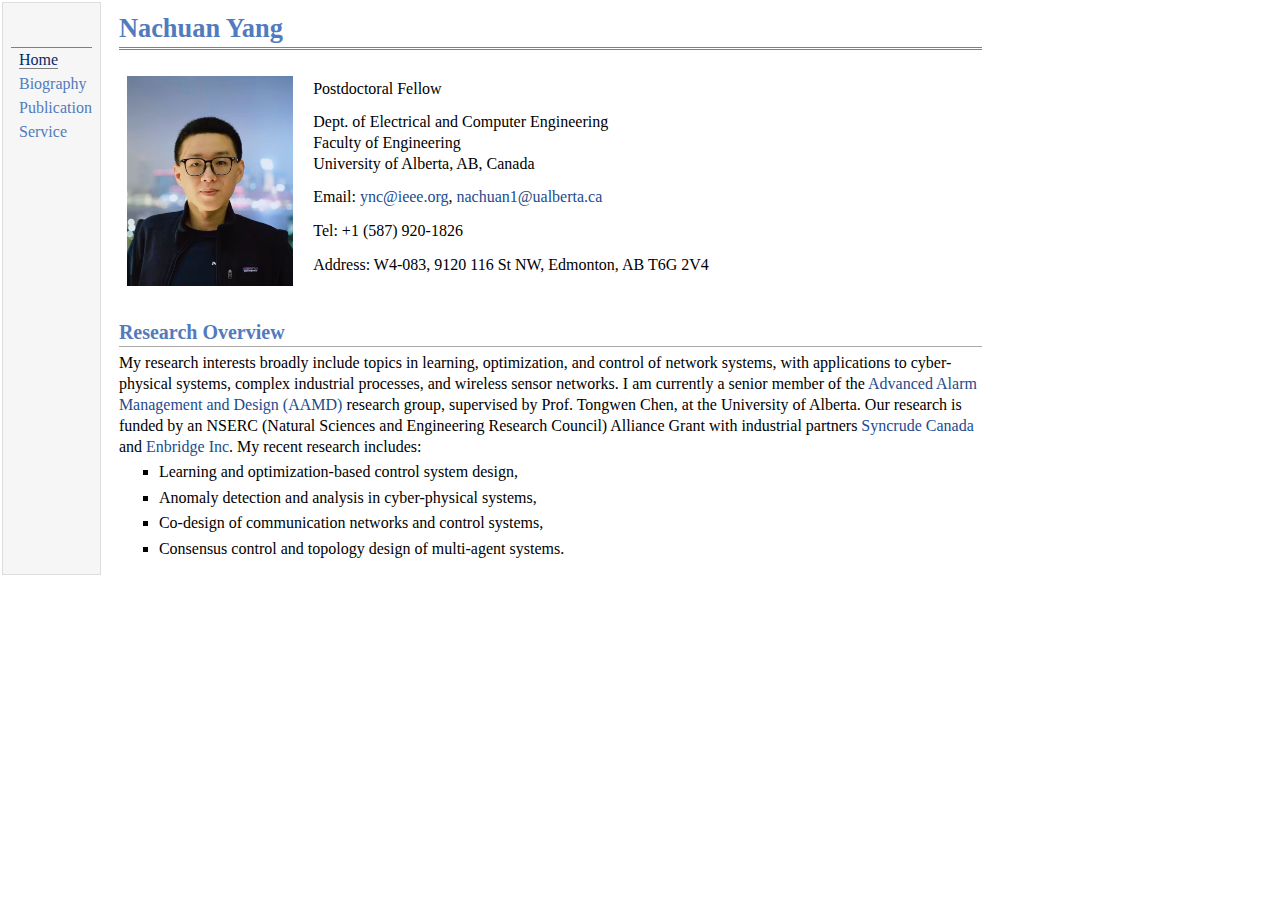
<file: index.html>
<!DOCTYPE html PUBLIC "-//W3C//DTD XHTML 1.1//EN"
    "http://www.w3.org/TR/xhtml11/DTD/xhtml11.dtd">
<html xmlns="http://www.w3.org/1999/xhtml" xml:lang="en">
  <head>
    <meta http-equiv="Content-Type" content="text/html; charset=utf-8" />

    <script type="application/ld+json">
    {
      "@context": "https://schema.org",
      "@type": "Person",
      "name": "Nachuan Yang",
      "url": "https://galoiser.github.io/",
      "sameAs": [
        "https://scholar.google.com/citations?user=41A6FssAAAAJ&hl=en",
        "https://apps.ualberta.ca/directory/person/nachuan1",
      ],
      "jobTitle": "Postdoctoral Fellow",
      "affiliation": {
        "@type": "Organization",
        "name": "University of Alberta"
      }
    }
    </script>

    <title>Nachuan Yang – Personal Homepage</title>

    <meta name="description" content="Personal website of Nachuan Yang, Postdoctoral Fellow at the University of Alberta. Projects, publications, and contact information." />

    <link rel="stylesheet" href="jemdoc.css" type="text/css" />
  </head>
  
<body>
<table summary="Table for page layout." id="tlayout">
<tr valign="top">
<td id="layout-menu">
<div class="menu-category">&nbsp</div>
<div class="menu-item"><a href="index.html" class="current">Home</a></div>
<div class="menu-item"><a href="biography.html">Biography</a></div>
<div class="menu-item"><a href="publications.html">Publication</a></div>
<div class="menu-item"><a href="services.html">Service</a></div>
</td>
<td id="layout-content">
<div id="toptitle">
<h1>Nachuan Yang </h1>
</div>
<table class="imgtable"><tr><td>
<a href="index.html"><img src="nc.jpeg" alt="alt text" height="210px" /></a>&nbsp;</td>
<td align="left">
<p>Postdoctoral Fellow</p>

<p>Dept. of Electrical and Computer Engineering<br />
Faculty of Engineering<br />
University of Alberta, AB, Canada <br></p>
<p>Email: <a href="mailto:ync@ieee.org">ync@ieee.org</a>, <a href="mailto:nc.yang@ualberta.ca">nachuan1@ualberta.ca</a></p>
<p>Tel: +1 (587) 920-1826</p>
<p>Address: W4-083, 9120 116 St NW, Edmonton, AB T6G 2V4</p>
</td></tr></table>


<h2>Research Overview</h2>

<p>My research interests broadly include topics in learning, optimization, and control of network systems, with applications to cyber-physical systems, complex industrial processes, and wireless sensor networks. I am currently a senior member of the <a href="https://www.ece.ualberta.ca/~aamd/index.php?n=Main.HomePage" target="_blank">Advanced Alarm Management and Design (AAMD)</a> research group, supervised by Prof. Tongwen Chen, at the University of Alberta. Our research is funded by an NSERC (Natural Sciences and Engineering Research Council) Alliance Grant with industrial partners  <a href="https://en.wikipedia.org/wiki/Syncrude" target="_blank">Syncrude Canada</a> and <a href="https://en.wikipedia.org/wiki/Enbridge" target="_blank">Enbridge Inc</a>. My recent research includes:</p>
<ul>
<li><p>Learning and optimization-based control system design,</p>
</li>
<li><p>Anomaly detection and analysis in cyber-physical systems,</p>
</li>
<li><p>Co-design of communication networks and control systems,</p>
</li>
<li><p>Consensus control and topology design of multi-agent systems.</p>
</li>
</ul>

</body>
</html>
</file>
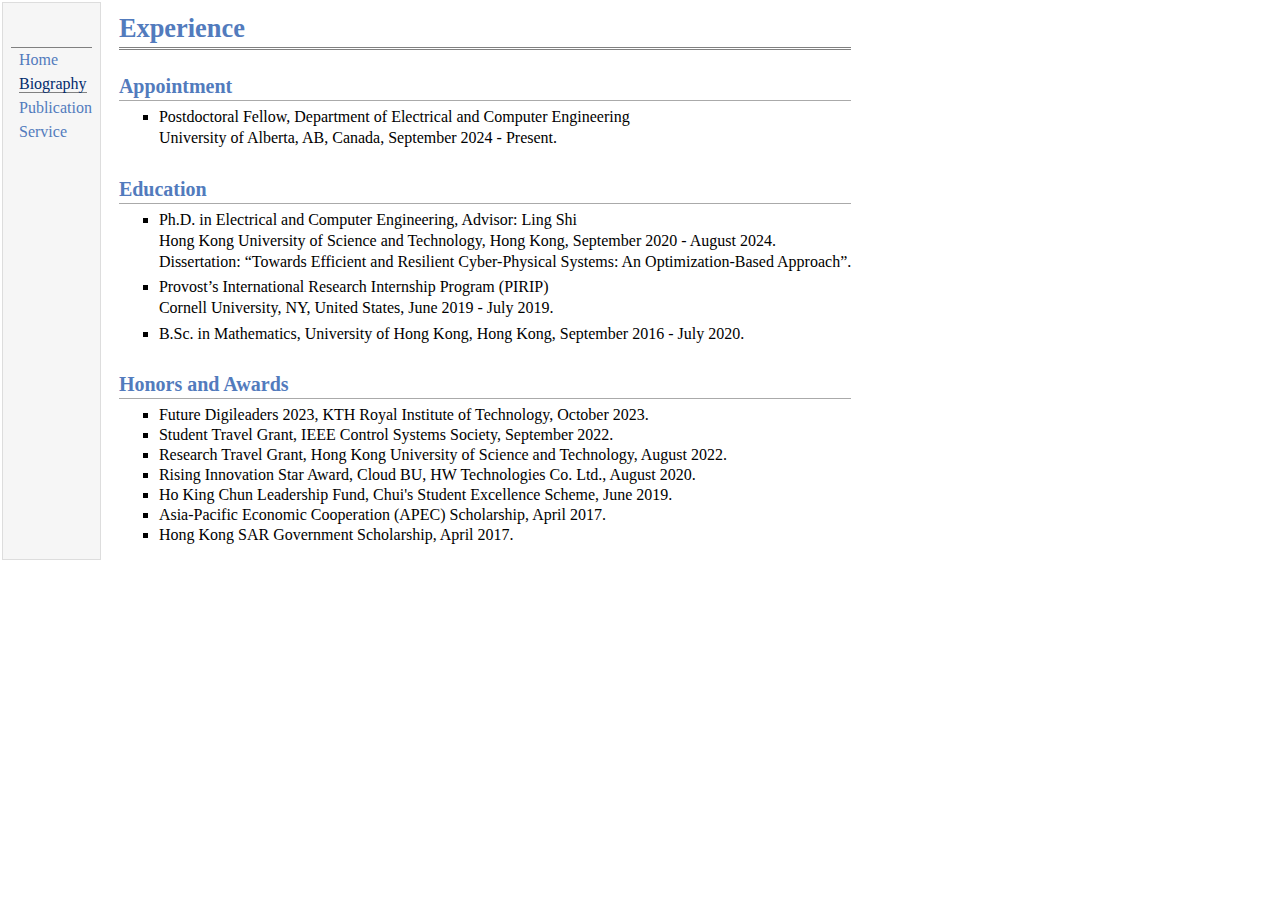
<file: biography.html>
<!DOCTYPE html PUBLIC "-//W3C//DTD XHTML 1.1//EN"
  "http://www.w3.org/TR/xhtml11/DTD/xhtml11.dtd">
<html xmlns="http://www.w3.org/1999/xhtml" xml:lang="en">
<head>
<meta name="generator" content="jemdoc, see http://jemdoc.jaboc.net/" />
<meta http-equiv="Content-Type" content="text/html;charset=utf-8" />
<link rel="stylesheet" href="jemdoc.css" type="text/css" />
<title>Biography</title>
</head>
<body>
<table summary="Table for page layout." id="tlayout">
<tr valign="top">
<td id="layout-menu">
<div class="menu-category">&nbsp</div>
<div class="menu-item"><a href="index.html">Home</a></div>
<div class="menu-item"><a href="biography.html" class="current">Biography</a></div>
<div class="menu-item"><a href="publications.html">Publication</a></div>
<div class="menu-item"><a href="services.html">Service</a></div>
</td>
<td id="layout-content">
<div id="toptitle">
<h1>Experience</h1>
</div>

<h2>Appointment</h2>
</div>
<ul>
<li><p>Postdoctoral Fellow, Department of Electrical and Computer Engineering<br />
    University of Alberta, AB, Canada, September 2024 - Present.<br /></p>
</li>	
</ul>


<h2>Education</h2>
</div>
<ul>
<li><p>Ph.D. in Electrical and Computer Engineering, Advisor: Ling Shi<br />
Hong Kong University of Science and Technology, Hong Kong, September 2020 - August 2024.<br />
Dissertation: “Towards Efficient and Resilient Cyber-Physical Systems: An Optimization-Based Approach”.
	</p>
</li>
<li><p>Provost’s International Research Internship Program (PIRIP)<br />
	Cornell University, NY, United States, June 2019 - July 2019.<br /></p>
</li>
<li><p>B.Sc. in Mathematics, University of Hong Kong, Hong Kong, September 2016 - July 2020.<br /></p>
</li>
</ul>


<h2>Honors and Awards</h2>
</div>
<ul style="line-height: 1.25;">
    <li>Future Digileaders 2023, KTH Royal Institute of Technology, October 2023.<br /></li>
    <li>Student Travel Grant, IEEE Control Systems Society, September 2022.<br /></li>
    <li>Research Travel Grant, Hong Kong University of Science and Technology, August 2022.<br /></li>
    <li>Rising Innovation Star Award, Cloud BU, HW Technologies Co. Ltd., August 2020.<br /></li>
    <li>Ho King Chun Leadership Fund, Chui's Student Excellence Scheme, June 2019.<br /></li>
    <li>Asia-Pacific Economic Cooperation (APEC) Scholarship, April 2017.<br /></li>
    <li>Hong Kong SAR Government Scholarship, April 2017.<br /></li>
</ul>


</td>
</tr>
</table>
</body>
</html>
</file>
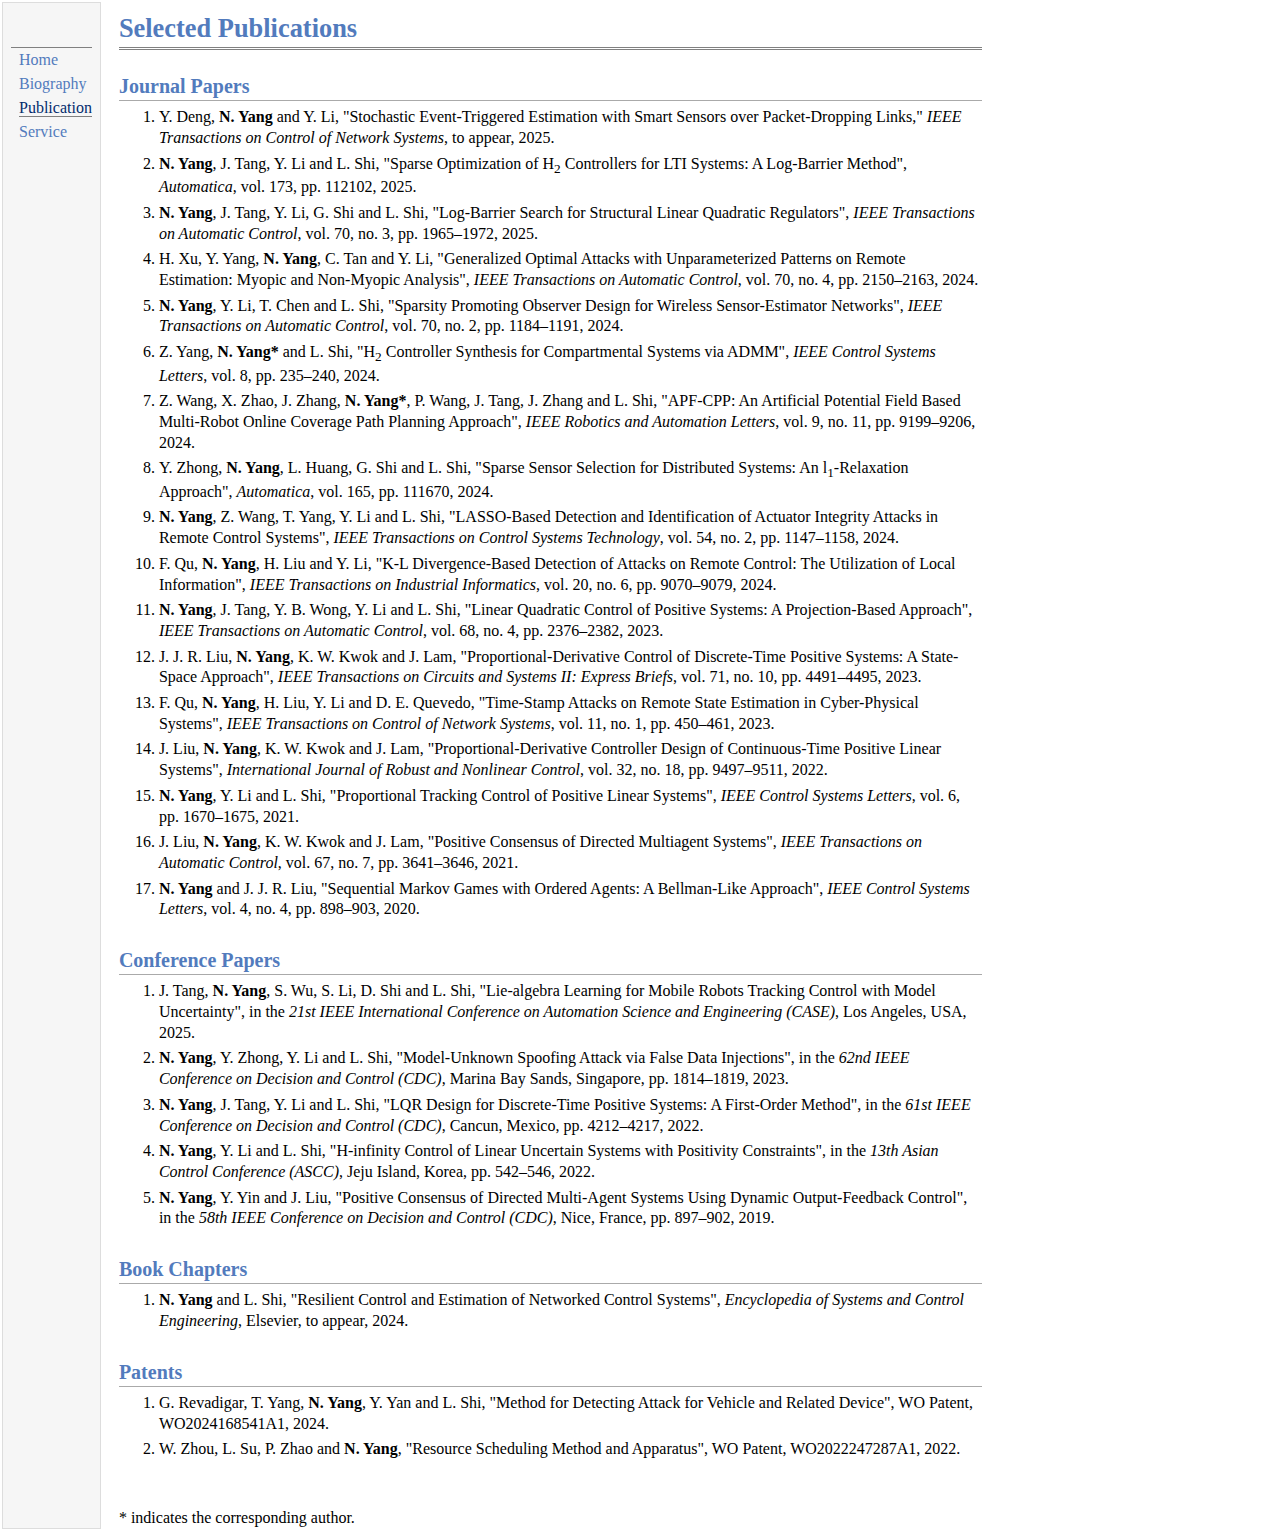
<file: publications.html>
<!DOCTYPE html PUBLIC "-//W3C//DTD XHTML 1.1//EN"
  "http://www.w3.org/TR/xhtml11/DTD/xhtml11.dtd">
<html xmlns="http://www.w3.org/1999/xhtml" xml:lang="en">
<head>
<meta name="generator" content="jemdoc, see http://jemdoc.jaboc.net()" />
<meta http-equiv="Content-Type" content="text/html;charset=utf-8" />
<link rel="stylesheet" href="jemdoc.css" type="text/css" />
<title>Publication</title>
</head>
<body>
<table summary="Table for page layout." id="tlayout">
<tr valign="top">
<td id="layout-menu">
  <div class="menu-category">&nbsp;</div>
  <div class="menu-item"><a href="index.html">Home</a></div>
  <div class="menu-item"><a href="biography.html">Biography</a></div>
  <div class="menu-item"><a href="publications.html" class="current">Publication</a></div>
  <div class="menu-item"><a href="services.html">Service</a></div>
</td>
<td id="layout-content">
<div id="toptitle">
  <h1>Selected Publications</h1>
</div>

<h2>Journal Papers</h2>
<ol>

  <li>
    <p>Y. Deng, <b>N. Yang</b> and Y. Li, "Stochastic Event-Triggered Estimation with Smart Sensors over Packet-Dropping Links," <i>IEEE Transactions on Control of Network Systems</i>, to appear, 2025.</p>
  </li>
  <li>
    <p><b>N. Yang</b>, J. Tang, Y. Li and L. Shi, "Sparse Optimization of H<sub>2</sub> Controllers for LTI Systems: A Log-Barrier Method", <i>Automatica</i>, vol. 173, pp. 112102, 2025.</p>
  </li>
  <li>
    <p><b>N. Yang</b>, J. Tang, Y. Li, G. Shi and L. Shi, "Log-Barrier Search for Structural Linear Quadratic Regulators", <i>IEEE Transactions on Automatic Control</i>, vol. 70, no. 3, pp. 1965–1972, 2025.</p>
  </li>
  <li>
    <p>H. Xu, Y. Yang, <b>N. Yang</b>, C. Tan and Y. Li, "Generalized Optimal Attacks with Unparameterized Patterns on Remote Estimation: Myopic and Non-Myopic Analysis", <i>IEEE Transactions on Automatic Control</i>, vol. 70, no. 4, pp. 2150–2163, 2024.</p>
  </li>
  <li>
    <p><b>N. Yang</b>, Y. Li, T. Chen and L. Shi, "Sparsity Promoting Observer Design for Wireless Sensor-Estimator Networks", <i>IEEE Transactions on Automatic Control</i>, vol. 70, no. 2, pp. 1184–1191, 2024.</p>
  </li>
  <li>
    <p>Z. Yang, <b>N. Yang*</b> and L. Shi, "H<sub>2</sub> Controller Synthesis for Compartmental Systems via ADMM", <i>IEEE Control Systems Letters</i>, vol. 8, pp. 235–240, 2024.</p>
  </li>
  <li>
    <p>Z. Wang, X. Zhao, J. Zhang, <b>N. Yang*</b>, P. Wang, J. Tang, J. Zhang and L. Shi, "APF-CPP: An Artificial Potential Field Based Multi-Robot Online Coverage Path Planning Approach", <i>IEEE Robotics and Automation Letters</i>, vol. 9, no. 11, pp. 9199–9206, 2024.</p>
  </li>
  <li>
    <p>Y. Zhong, <b>N. Yang</b>, L. Huang, G. Shi and L. Shi, "Sparse Sensor Selection for Distributed Systems: An l<sub>1</sub>-Relaxation Approach", <i>Automatica</i>, vol. 165, pp. 111670, 2024.</p>
  </li>
  <li>
    <p><b>N. Yang</b>, Z. Wang, T. Yang, Y. Li and L. Shi, "LASSO-Based Detection and Identification of Actuator Integrity Attacks in Remote Control Systems", <i>IEEE Transactions on Control Systems Technology</i>, vol. 54, no. 2, pp. 1147–1158, 2024.</p>
  </li>
  <li>
    <p>F. Qu, <b>N. Yang</b>, H. Liu and Y. Li, "K-L Divergence-Based Detection of Attacks on Remote Control: The Utilization of Local Information", <i>IEEE Transactions on Industrial Informatics</i>, vol. 20, no. 6, pp. 9070–9079, 2024.</p>
  </li>
  <li>
    <p><b>N. Yang</b>, J. Tang, Y. B. Wong, Y. Li and L. Shi, "Linear Quadratic Control of Positive Systems: A Projection-Based Approach", <i>IEEE Transactions on Automatic Control</i>, vol. 68, no. 4, pp. 2376–2382, 2023.</p>
  </li>
  <li>
    <p>J. J. R. Liu, <b>N. Yang</b>, K. W. Kwok and J. Lam, "Proportional-Derivative Control of Discrete-Time Positive Systems: A State-Space Approach", <i>IEEE Transactions on Circuits and Systems II: Express Briefs</i>, vol. 71, no. 10, pp. 4491–4495, 2023.</p>
  </li>
  <li>
    <p>F. Qu, <b>N. Yang</b>, H. Liu, Y. Li and D. E. Quevedo, "Time-Stamp Attacks on Remote State Estimation in Cyber-Physical Systems", <i>IEEE Transactions on Control of Network Systems</i>, vol. 11, no. 1, pp. 450–461, 2023.</p>
  </li>
  <li>
    <p>J. Liu, <b>N. Yang</b>, K. W. Kwok and J. Lam, "Proportional‐Derivative Controller Design of Continuous‐Time Positive Linear Systems", <i>International Journal of Robust and Nonlinear Control</i>, vol. 32, no. 18, pp. 9497–9511, 2022.</p>
  </li>
  <li>
    <p><b>N. Yang</b>, Y. Li and L. Shi, "Proportional Tracking Control of Positive Linear Systems", <i>IEEE Control Systems Letters</i>, vol. 6, pp. 1670–1675, 2021.</p>
  </li>
  <li>
    <p>J. Liu, <b>N. Yang</b>, K. W. Kwok and J. Lam, "Positive Consensus of Directed Multiagent Systems", <i>IEEE Transactions on Automatic Control</i>, vol. 67, no. 7, pp. 3641–3646, 2021.</p>
  </li>
  <li>
    <p><b>N. Yang</b> and J. J. R. Liu, "Sequential Markov Games with Ordered Agents: A Bellman-Like Approach", <i>IEEE Control Systems Letters</i>, vol. 4, no. 4, pp. 898–903, 2020.</p>
  </li>

</ol>

<h2>Conference Papers</h2>
<ol>
<li>
  <p>J. Tang, <b>N. Yang</b>, S. Wu, S. Li, D. Shi and L. Shi, "Lie-algebra Learning for Mobile Robots Tracking Control with Model Uncertainty", in the <i>21st IEEE International Conference on
Automation Science and Engineering (CASE)</i>, Los Angeles, USA, 2025.
</li>

  <li>
    <p><b>N. Yang</b>, Y. Zhong, Y. Li and L. Shi, "Model-Unknown Spoofing Attack via False Data Injections", in the <i>62nd IEEE Conference on Decision and Control (CDC)</i>, Marina Bay Sands, Singapore, pp. 1814–1819, 2023.</p>
  </li>
  <li>
    <p><b>N. Yang</b>, J. Tang, Y. Li and L. Shi, "LQR Design for Discrete-Time Positive Systems: A First-Order Method", in the <i>61st IEEE Conference on Decision and Control (CDC)</i>, Cancun, Mexico, pp. 4212–4217, 2022.</p>
  </li>
  <li>
    <p><b>N. Yang</b>, Y. Li and L. Shi, "H-infinity Control of Linear Uncertain Systems with Positivity Constraints", in the <i>13th Asian Control Conference (ASCC)</i>, Jeju Island, Korea, pp. 542–546, 2022.</p>
  </li>
  <li>
    <p><b>N. Yang</b>, Y. Yin and J. Liu, "Positive Consensus of Directed Multi-Agent Systems Using Dynamic Output-Feedback Control", in the <i>58th IEEE Conference on Decision and Control (CDC)</i>, Nice, France, pp. 897–902, 2019.</p>
  </li>

</ol>

<h2>Book Chapters</h2>
<ol>

  <li>
    <p><b>N. Yang</b> and L. Shi, "Resilient Control and Estimation of Networked Control Systems", <i>Encyclopedia of Systems and Control Engineering</i>, Elsevier, to appear, 2024.</p>
  </li>

</ol>

<h2>Patents</h2>
<ol>

  <li>
    <p>G. Revadigar, T. Yang, <b>N. Yang</b>, Y. Yan and L. Shi, "Method for Detecting Attack for Vehicle and Related Device", WO Patent, WO2024168541A1, 2024.</p>
  </li>
  <li>
    <p>W. Zhou, L. Su, P. Zhao and <b>N. Yang</b>, "Resource Scheduling Method and Apparatus", WO Patent, WO2022247287A1, 2022.</p>
  </li>

</ol>

<br />
<br />

* indicates the corresponding author.<br />

</td>
</tr>
</table>
</body>
</html>
</file>
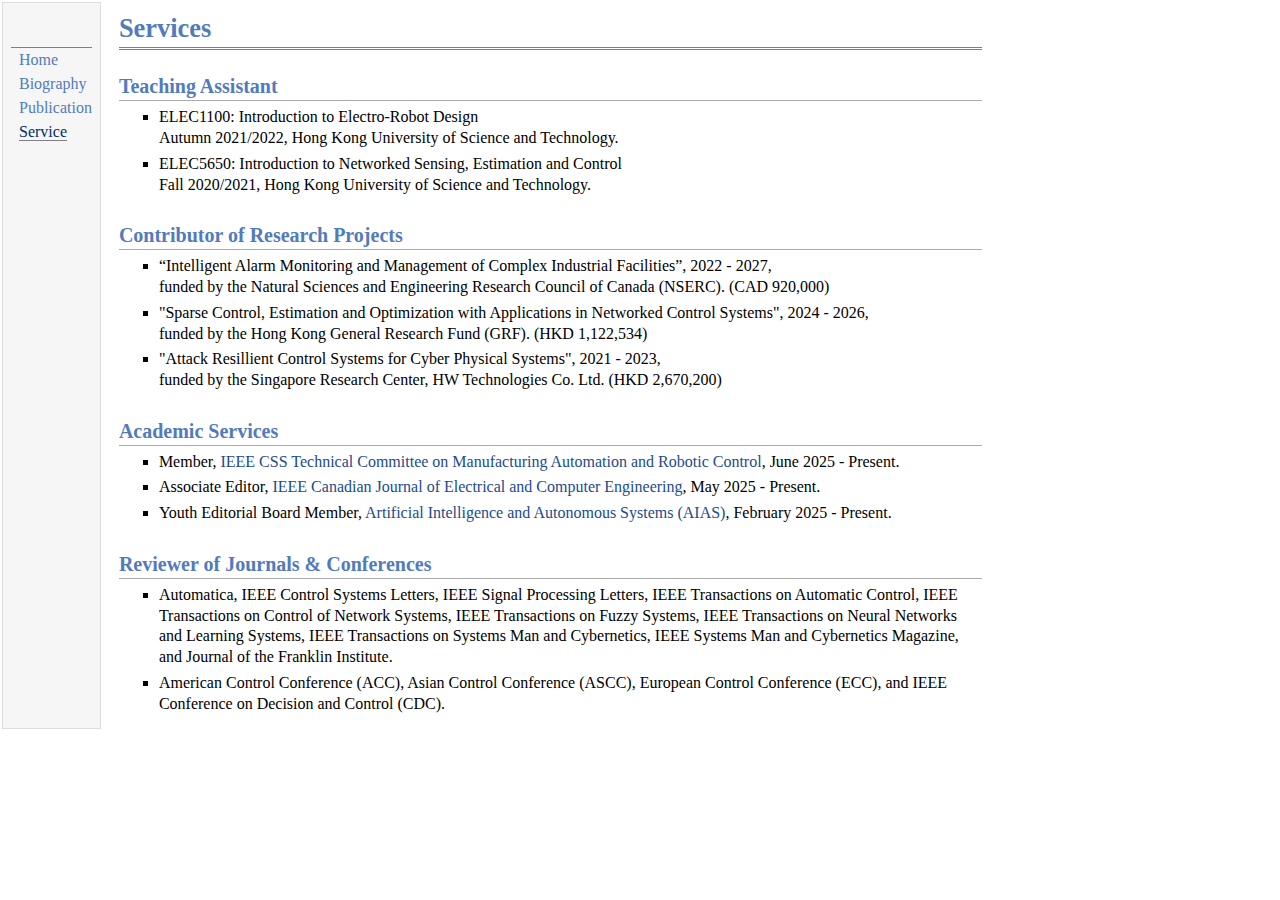
<file: services.html>
<!DOCTYPE html PUBLIC "-//W3C//DTD XHTML 1.1//EN"
  "http://www.w3.org/TR/xhtml11/DTD/xhtml11.dtd">
<html xmlns="http://www.w3.org/1999/xhtml" xml:lang="en">
<head>
<meta name="generator" content="jemdoc, see http://jemdoc.jaboc.net/" />
<meta http-equiv="Content-Type" content="text/html;charset=utf-8" />
<link rel="stylesheet" href="jemdoc.css" type="text/css" />
<title>Service</title>
</head>
<body>
<table summary="Table for page layout." id="tlayout">
<tr valign="top">
<td id="layout-menu">
<div class="menu-category">&nbsp</div>
<div class="menu-item"><a href="index.html">Home</a></div>
<div class="menu-item"><a href="biography.html">Biography</a></div>
<div class="menu-item"><a href="publications.html">Publication</a></div>
<div class="menu-item"><a href="services.html" class="current">Service</a></div>
</td>
<td id="layout-content">
<div id="toptitle">
<h1>Services</h1>
</div>
<h2>Teaching Assistant</h2>
    <ul>
    <li><p>ELEC1100: Introduction to Electro-Robot Design<br>
            Autumn 2021/2022, Hong Kong University of Science and Technology.</p>
        </li>
    <li><p>ELEC5650: Introduction to Networked Sensing, Estimation and Control<br>
        Fall 2020/2021, Hong Kong University of Science and Technology.</p>
    </li>
    </ul>
<h2>Contributor of Research Projects</h2>
    <ul>
		<li><p>“Intelligent Alarm Monitoring and Management of Complex Industrial Facilities”, 2022 - 2027,<br> funded by the Natural Sciences and Engineering Research Council of Canada (NSERC). (CAD 920,000)</p>
        </li>
	    <li><p>"Sparse Control, Estimation and Optimization with Applications in Networked Control Systems", 2024 - 2026, <br>funded by the Hong Kong General Research Fund (GRF). (HKD 1,122,534) 
	        </li>
    <li><p>"Attack Resillient Control Systems for Cyber Physical Systems", 2021 - 2023,<br>
            funded by the Singapore Research Center, HW Technologies Co. Ltd. (HKD 2,670,200)</p>
        </li>
    </ul>
<h2>Academic Services</h2>
    <ul>
	    <li><p>Member, <a href="https://ieeecss-tc-marc.github.io/">IEEE CSS Technical Committee on Manufacturing Automation and Robotic Control</a>, June 2025 - Present.</p>
	        </li>
	    <li><p>Associate Editor, <a href="http://journal.ieee.ca/en/">IEEE Canadian Journal of Electrical and Computer Engineering</a>, May 2025 - Present.</p>
	        </li>
    <li><p>Youth Editorial Board Member, <a href="https://www.elspub.com/journals/artificial-intelligence-and-autonomous-systems/about/">Artificial Intelligence and Autonomous Systems (AIAS)</a>, February 2025 - Present.</p>
        </li>
    <!-- <li><p>Track Chair, <a href='https://iten.ieee-ies.org/featured-news/2024/2024-oncon-the-3rd-ieee-industrial-electronics-society-annual-online-conference/'>IEEE Industrial Electronics Society Annual Online Conference (ONCON 2024)</a>, Dec 2024.</p>
        </li> -->
    </ul>
<h2>Reviewer of Journals & Conferences</h2>
<ul>
    <li><p>Automatica, IEEE Control Systems Letters, IEEE Signal Processing Letters, IEEE Transactions on Automatic Control, IEEE Transactions on Control of Network Systems, IEEE Transactions on Fuzzy Systems, IEEE Transactions on Neural Networks and Learning Systems, IEEE Transactions on Systems Man and Cybernetics, IEEE Systems Man and Cybernetics Magazine, and Journal of the Franklin Institute.</p>
    </li>
	<li><p>American Control Conference (ACC), Asian Control Conference (ASCC), European Control Conference (ECC), and IEEE Conference on Decision and Control (CDC).</p>
	</li>
    </ul>

</td>
</tr>
</table>
</body>
</html>
</file>
<file: jemdoc.css>
/* Default css file for jemdoc. */

table#tlayout {
    border: none;
    border-collapse: separate;
    background: white;
}

body {
	width: 1000px; /* 设置宽度为窗口的80% */
	background: white;
	font-family: Georgia, serif;
	padding-bottom: 8px;
	margin: 0;
}

#layout-menu {
	background: #f6f6f6;
	border: 1px solid #dddddd;
	padding-top: 0.5em;
	padding-left: 8px;
	padding-right: 8px;
	font-size: 1.0em;
	width: auto;
	white-space: nowrap;
    text-align: left;
    vertical-align: top;
}

#layout-menu td {
	background: #f4f4f4;
    vertical-align: top;
}

#layout-content {
	padding-top: 0.0em;
	padding-left: 1.0em;
	padding-right: 1.0em;
    border: none;
    background: white;
    text-align: left;
    vertical-align: top;
}

#layout-menu a {
	line-height: 1.5em;
	margin-left: 0.5em;
}

tt {
    background: #ffffdd;
}

pre, tt {
	font-size: 90%;
	font-family: monaco, monospace;
}

a, a > tt {
	color: #224b8d;
	text-decoration: none;
}

a:hover {
	border-bottom: 1px gray dotted;
}

#layout-menu a.current:link, #layout-menu a.current:visited {
	color: #022b6d;
	border-bottom: 1px gray solid;
}
#layout-menu a:link, #layout-menu a:visited, #layout-menu a:hover {
	color: #527bbd;
	text-decoration: none;
}
#layout-menu a:hover {
	text-decoration: none;
}

div.menu-category {
	border-bottom: 1px solid gray;
	margin-top: 0.8em;
	padding-top: 0.2em;
	padding-bottom: 0.1em;
	font-weight: bold;
}

div.menu-item {
	padding-left: 16px;
	text-indent: -16px;
}

div#toptitle {
	padding-bottom: 0.2em;
	margin-bottom: 1.5em;
	border-bottom: 3px double gray;
}

/* Reduce space if we begin the page with a title. */
div#toptitle + h2, div#toptitle + h3 {
	margin-top: -0.7em;
}

div#subtitle {
	margin-top: 0.0em;
	margin-bottom: 0.0em;
	padding-top: 0em;
	padding-bottom: 0.1em;
}

em {
	font-style: italic;
}

strong {
	font-weight: bold;
}


h1, h2, h3 {
	color: #527bbd;
	margin-top: 0.7em;
	margin-bottom: 0.3em;
	padding-bottom: 0.2em;
	line-height: 1.0;
	padding-top: 0.5em;
	border-bottom: 1px solid #aaaaaa;
}

h1 {
	font-size: 165%;
}

h2 {
	padding-top: 0.8em;
	font-size: 125%;
}

h2 + h3 {
    padding-top: 0.2em;
}

h3 {
	font-size: 110%;
	border-bottom: none;
}

p {
	margin-top: 0.0em;
	margin-bottom: 0.8em;
	padding: 0;
	line-height: 1.3;
}

pre {
	padding: 0;
	margin: 0;
}

div#footer {
	font-size: small;
	border-top: 1px solid #c0c0c0;
	padding-top: 0.1em;
	margin-top: 4.0em;
	color: #c0c0c0;
}

div#footer a {
	color: #80a0b0;
}

div#footer-text {
	float: left;
	padding-bottom: 8px;
}

ul, ol, dl {
	margin-top: 0.2em;
	padding-top: 0;
	margin-bottom: 0.8em;
}

dt {
	margin-top: 0.5em;
	margin-bottom: 0;
}

dl {
	margin-left: 20px;
}

dd {
	color: #222222;
}

dd > *:first-child {
	margin-top: 0;
}

ul {
	list-style-position: outside;
	list-style-type: square;
}

p + ul, p + ol {
	margin-top: -0.5em;
}

li ul, li ol {
	margin-top: -0.3em;
}

ol {
	list-style-position: outside;
	list-style-type: decimal;
}

li p, dd p {
	margin-bottom: 0.3em;
}


ol ol {
	list-style-type: lower-alpha;
}

ol ol ol {
	list-style-type: lower-roman;
}

p + div.codeblock {
	margin-top: -0.6em;
}

div.codeblock, div.infoblock {
	margin-right: 0%;
	margin-top: 1.2em;
	margin-bottom: 1.3em;
}

div.blocktitle {
	font-weight: bold;
	color: #cd7b62;
	margin-top: 1.2em;
	margin-bottom: 0.1em;
}

div.blockcontent {
	border: 1px solid silver;
	padding: 0.3em 0.5em;
}

div.infoblock > div.blockcontent {
	background: #ffffee;
}

div.blockcontent p + ul, div.blockcontent p + ol {
	margin-top: 0.4em;
}

div.infoblock p {
	margin-bottom: 0em;
}

div.infoblock li p, div.infoblock dd p {
	margin-bottom: 0.5em;
}

div.infoblock p + p {
	margin-top: 0.8em;
}

div.codeblock > div.blockcontent {
	background: #f6f6f6;
}

span.pycommand {
	color: #000070;
}

span.statement {
	color: #008800;
}
span.builtin {
	color: #000088;
}
span.special {
	color: #990000;
}
span.operator {
	color: #880000;
}
span.error {
	color: #aa0000;
}
span.comment, span.comment > *, span.string, span.string > * {
	color: #606060;
}

@media print {
	#layout-menu { display: none; }
}

#fwtitle {
	margin: 2px;
}

#fwtitle #toptitle {
	padding-left: 0.5em;
	margin-bottom: 0.5em;
}

#layout-content h1:first-child, #layout-content h2:first-child, #layout-content h3:first-child {
	margin-top: -0.7em;
}

div#toptitle h1, #layout-content div#toptitle h1 {
	margin-bottom: 0.0em;
	padding-bottom: 0.1em;
	padding-top: 0;
	margin-top: 0.5em;
	border-bottom: none;
}

img.eq {
	padding: 0;
	padding-left: 0.1em;
	padding-right: 0.1em;
	margin: 0;
}

img.eqwl {
	padding-left: 2em;
	padding-top: 0.6em;
	padding-bottom: 0.2em;
	margin: 0;
}

table {
    border: 2px solid black;
    border-collapse: collapse;
}

td {
    padding: 2px;
    padding-left: 0.5em;
    padding-right: 0.5em;
    text-align: center;
    border: 1px solid gray;
}

table + table {
    margin-top: 1em;
}

tr.heading {
    font-weight: bold;
    border-bottom: 2px solid black;
}

img {
    border: none;
}

table.imgtable, table.imgtable td {
    border: none;
    text-align: left;
}
</file>
